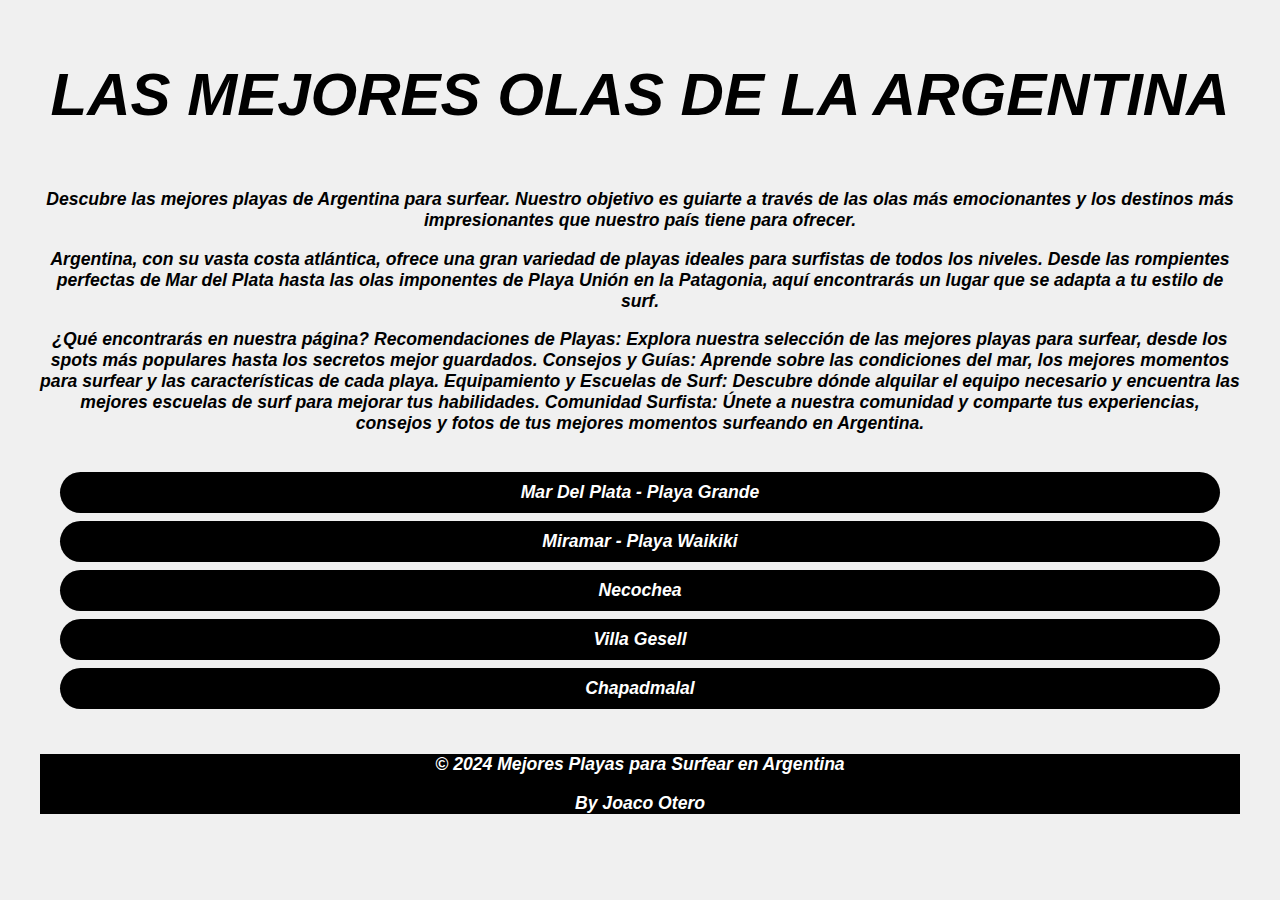
<file: index.html>
<!DOCTYPE html>
<html lang="en">
<head>
    <meta charset="UTF-8">
    <meta name="viewport" content="width=device-width, initial-scale=1.0">
    <title>Document</title>
    <link rel="stylesheet" href="stylesurf.css">
</head>
<body>
    <p class= "a"style="font-size: 60px ;" href="" >LAS MEJORES OLAS DE LA ARGENTINA</p>
    <p class="a" style="font-size: 40px;"></p>
    <p>Descubre las mejores playas de Argentina para surfear. Nuestro objetivo es guiarte a través de las olas más emocionantes y los destinos más impresionantes que nuestro país tiene para ofrecer.</p>
    <p>Argentina, con su vasta costa atlántica, ofrece una gran variedad de playas ideales para surfistas de todos los niveles. Desde las rompientes perfectas de Mar del Plata hasta las olas imponentes de Playa Unión en la Patagonia, aquí encontrarás un lugar que se adapta a tu estilo de surf.</p>
   <p>¿Qué encontrarás en nuestra página?
    Recomendaciones de Playas: Explora nuestra selección de las mejores playas para surfear, desde los spots más populares hasta los secretos mejor guardados.
    Consejos y Guías: Aprende sobre las condiciones del mar, los mejores momentos para surfear y las características de cada playa.
    Equipamiento y Escuelas de Surf: Descubre dónde alquilar el equipo necesario y encuentra las mejores escuelas de surf para mejorar tus habilidades.
    Comunidad Surfista: Únete a nuestra comunidad y comparte tus experiencias, consejos y fotos de tus mejores momentos surfeando en Argentina.</p>

    <header>
               <a href="mardelplata.html">Mar Del Plata - Playa Grande</a>
                <a href="miramar.html">Miramar - Playa Waikiki</a>
               <a href="necochea.html">Necochea</a>
                <a href="villagesell.html">Villa Gesell</a>
               <a href="Chapadmalal.html">Chapadmalal</a>
            </header>
    
        <footer>
            <p>&copy; 2024 Mejores Playas para Surfear en Argentina</p>
            <P>By Joaco Otero</P>
        </footer>
</body>
</html>
</file>
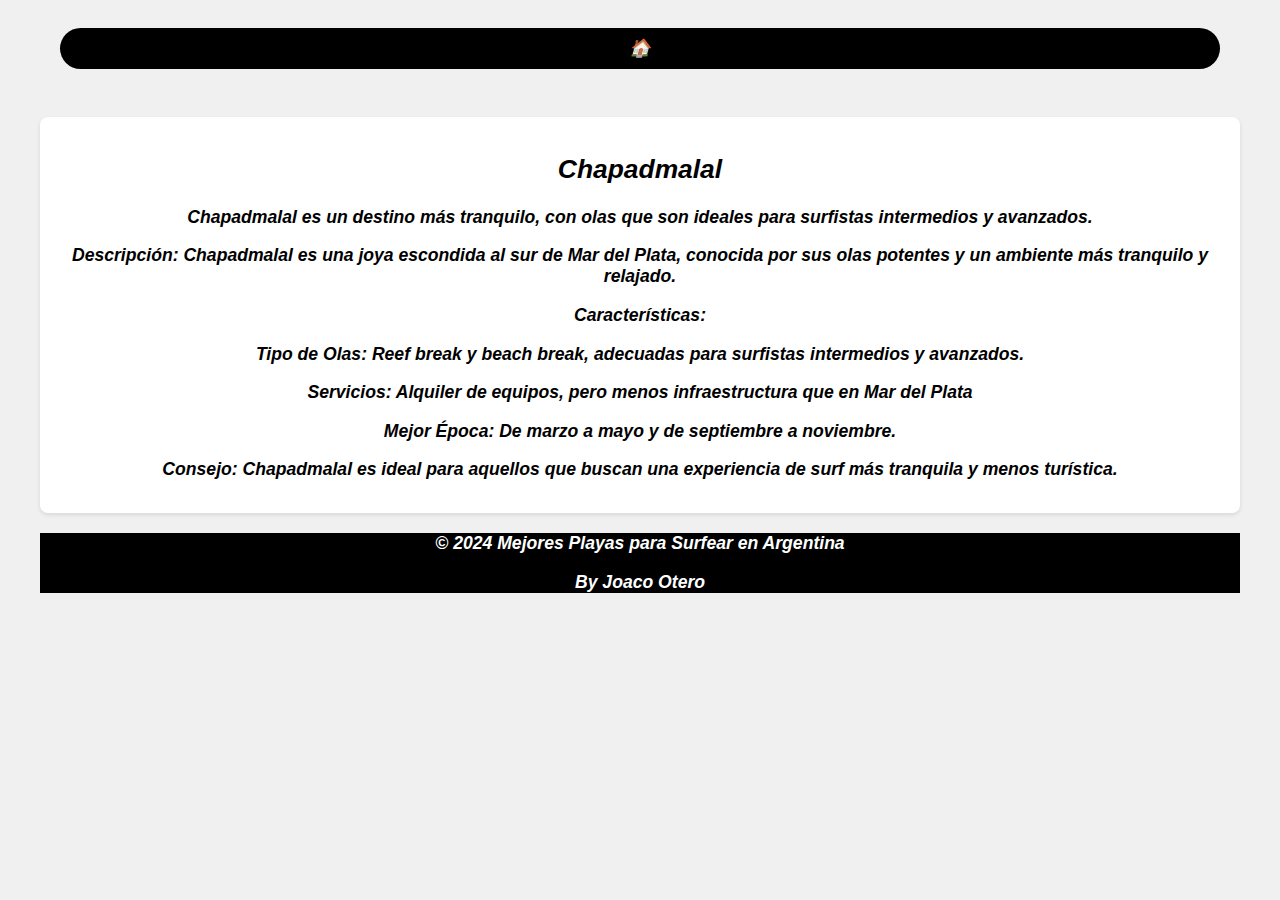
<file: Chapadmalal.html>
<!DOCTYPE html>
<html lang="en">
<head>
    <meta charset="UTF-8">
    <meta name="viewport" content="width=device-width, initial-scale=1.0">
    <title>Document</title>
    <link rel="stylesheet" href="stylesurf.css">
</head>
<body>
    <body>
        <header>
    <a href="index.html" class="surfargentina.html">🏠</a>
</header>
<section id="mar-azul">
    <h2>Chapadmalal</h2>
    <p>Chapadmalal es un destino más tranquilo, con olas que son ideales para surfistas intermedios y avanzados.</p>
    <p>Descripción: Chapadmalal es una joya escondida al sur de Mar del Plata, conocida por sus olas potentes y un ambiente más tranquilo y relajado.</p>
    <p>Características:</p>
    <p>Tipo de Olas: Reef break y beach break, adecuadas para surfistas intermedios y avanzados.</p>
    <p>Servicios: Alquiler de equipos, pero menos infraestructura que en Mar del Plata</p>
    <p>Mejor Época: De marzo a mayo y de septiembre a noviembre.</p>
    <p>Consejo: Chapadmalal es ideal para aquellos que buscan una experiencia de surf más tranquila y menos turística.</p>
</section>
<footer>
    <p>&copy; 2024 Mejores Playas para Surfear en Argentina</p>
    <P>By Joaco Otero</P>
</footer>
</file>
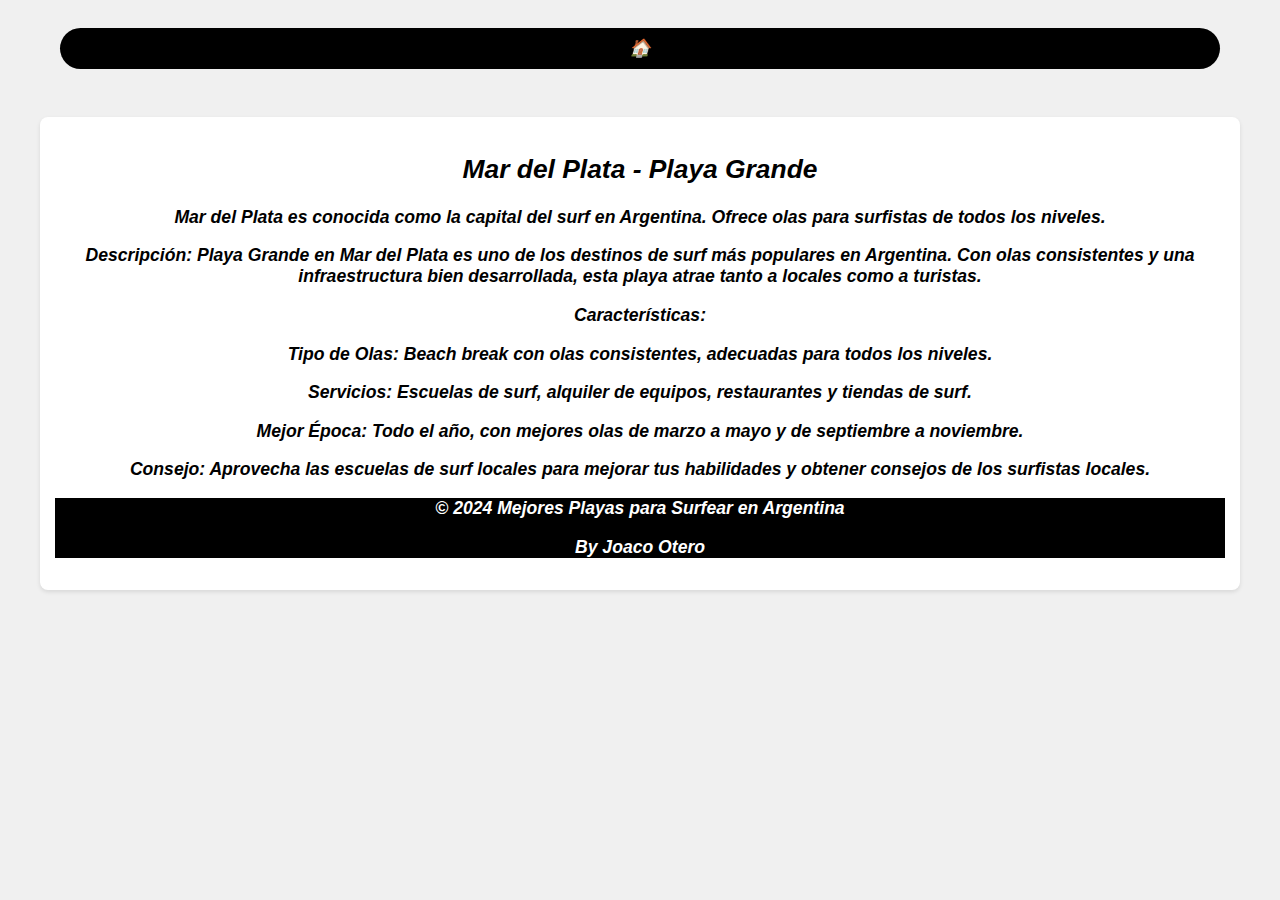
<file: mardelplata.html>
<!DOCTYPE html>
<html lang="en">
<head>
    <meta charset="UTF-8">
    <meta name="viewport" content="width=device-width, initial-scale=1.0">
    <title>Document</title>
    <link rel="stylesheet" href="stylesurf.css">
</head>
<body>
    <body>
        <header>
    <a href="index.html" class="surfargentina.html">🏠</a>
</header>
<section id="mar-del-plata">
    <h2>Mar del Plata - Playa Grande</h2>
    <p>Mar del Plata es conocida como la capital del surf en Argentina. Ofrece olas para surfistas de todos los niveles.</p>
    <p>Descripción: Playa Grande en Mar del Plata es uno de los destinos de surf más populares en Argentina. Con olas consistentes y una infraestructura bien desarrollada, esta playa atrae tanto a locales como a turistas.</p>
    <p>Características:</p>
    <p>Tipo de Olas: Beach break con olas consistentes, adecuadas para todos los niveles.</p>
    <p>Servicios: Escuelas de surf, alquiler de equipos, restaurantes y tiendas de surf.</p>
    <p>Mejor Época: Todo el año, con mejores olas de marzo a mayo y de septiembre a noviembre.</p>
    <p>Consejo: Aprovecha las escuelas de surf locales para mejorar tus habilidades y obtener consejos de los surfistas locales.</p>
    <footer>
        <p>&copy; 2024 Mejores Playas para Surfear en Argentina</p>
        <P>By Joaco Otero</P>
    </footer>
</file>
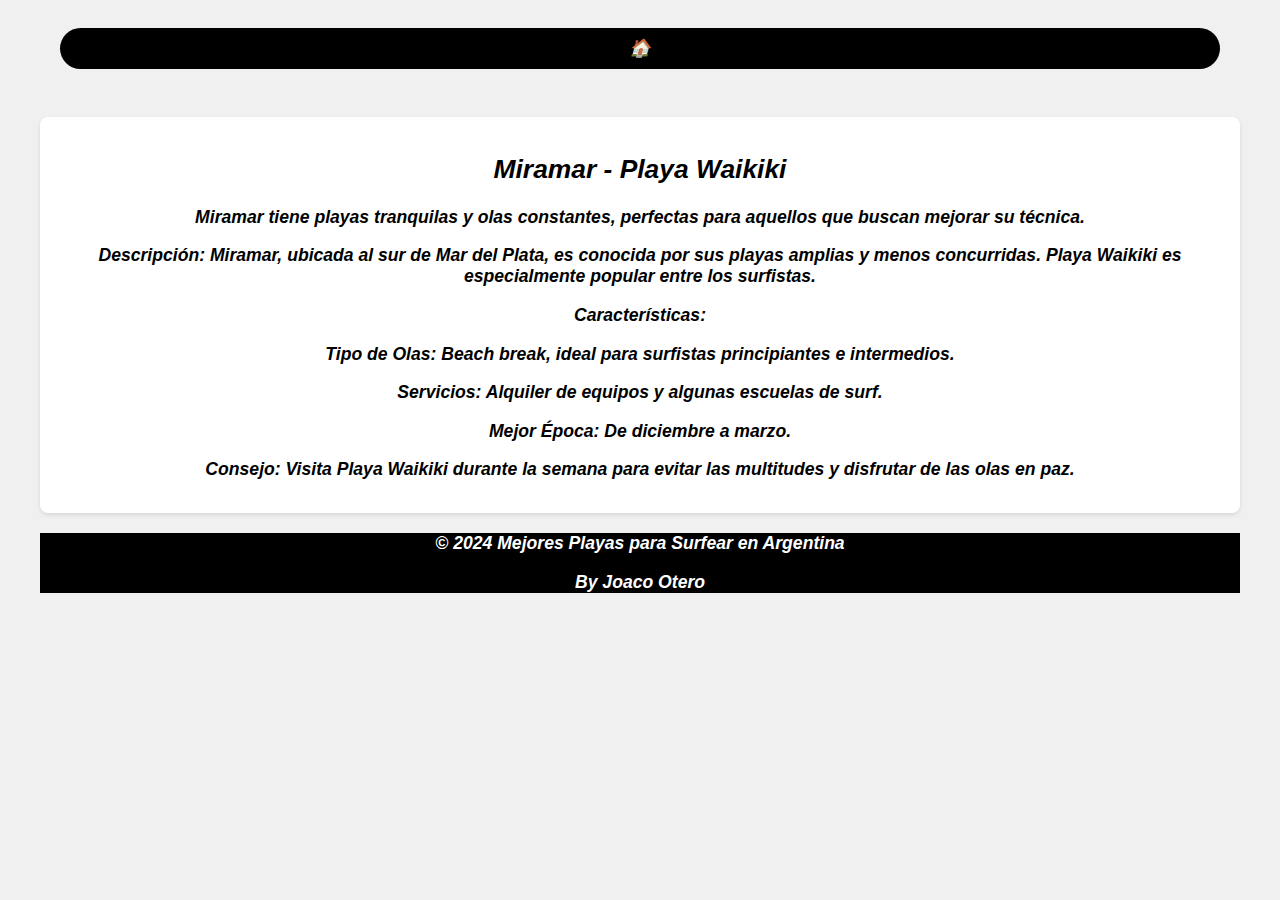
<file: miramar.html>
<!DOCTYPE html>
<html lang="en">
<head>
    <meta charset="UTF-8">
    <meta name="viewport" content="width=device-width, initial-scale=1.0">
    <title>Document</title>
    <link rel="stylesheet" href="stylesurf.css">
</head>
<body>
    <body>
        <header>
    <a href="index.html" class="surfargentina.html">🏠</a>
</header><section id="miramar">
    <h2>Miramar - Playa Waikiki</h2>
    <p>Miramar tiene playas tranquilas y olas constantes, perfectas para aquellos que buscan mejorar su técnica.</p>
    <p>Descripción: Miramar, ubicada al sur de Mar del Plata, es conocida por sus playas amplias y menos concurridas. Playa Waikiki es especialmente popular entre los surfistas.</p>
<p>Características:</p>
<p>Tipo de Olas: Beach break, ideal para surfistas principiantes e intermedios.</p>
<p>Servicios: Alquiler de equipos y algunas escuelas de surf.</p>
<p>Mejor Época: De diciembre a marzo.</p>
<p>Consejo: Visita Playa Waikiki durante la semana para evitar las multitudes y disfrutar de las olas en paz.</p>
</section>
<footer>
    <p>&copy; 2024 Mejores Playas para Surfear en Argentina</p>
    <P>By Joaco Otero</P>
</footer>
</file>
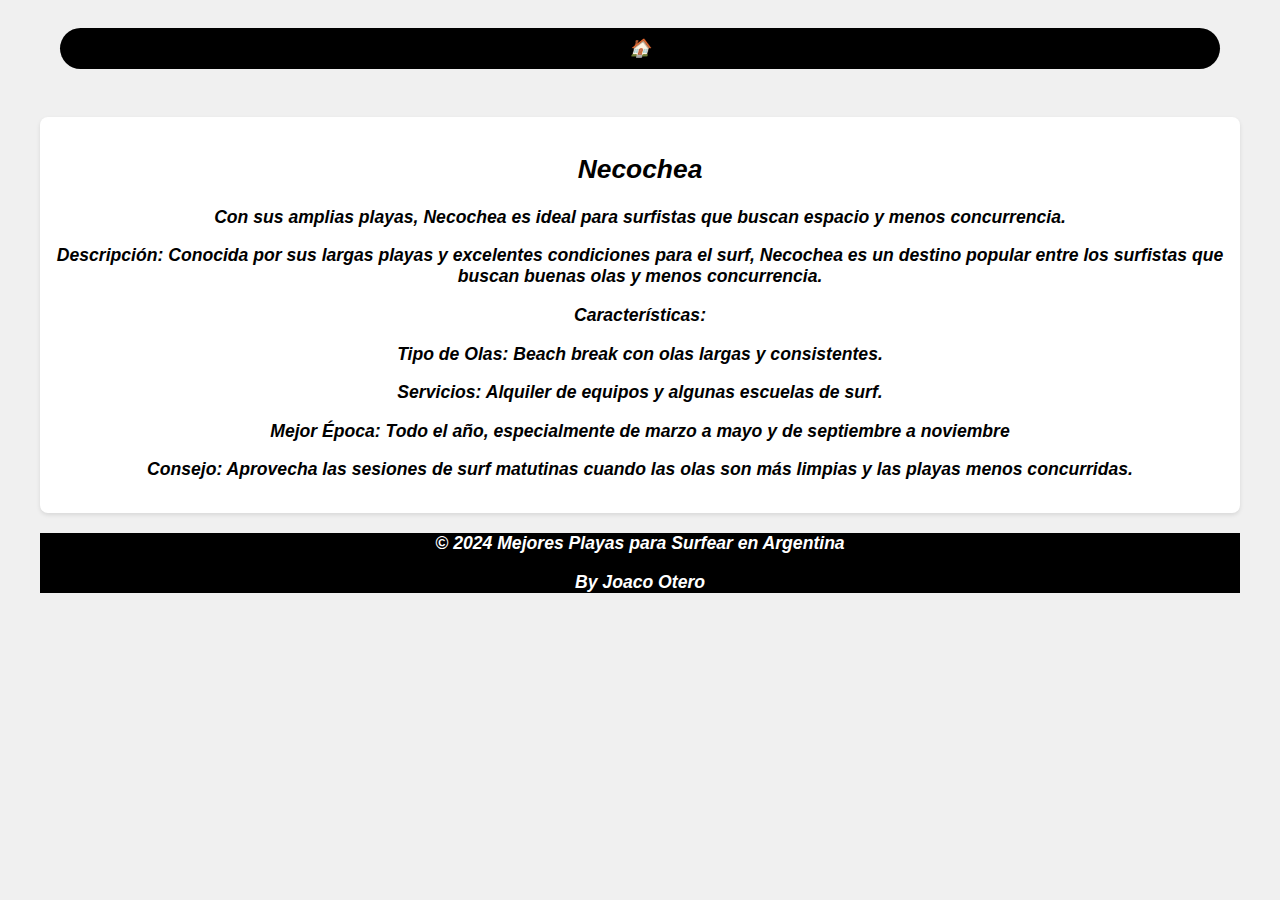
<file: necochea.html>
<!DOCTYPE html>
<html lang="en">
<head>
    <meta charset="UTF-8">
    <meta name="viewport" content="width=device-width, initial-scale=1.0">
    <title>Document</title>
    <link rel="stylesheet" href="stylesurf.css">
</head>
<body>
    <body>
        <header>
    <a href="index.html" class="surfargentina.html">🏠</a>
</header>
<section id="necochea">
    <h2>Necochea</h2>
    <p>Con sus amplias playas, Necochea es ideal para surfistas que buscan espacio y menos concurrencia.</p>
    <p>Descripción: Conocida por sus largas playas y excelentes condiciones para el surf, Necochea es un destino popular entre los surfistas que buscan buenas olas y menos concurrencia.</p>
    <p>Características:</p>
    <p>Tipo de Olas: Beach break con olas largas y consistentes.</p>
    <p>Servicios: Alquiler de equipos y algunas escuelas de surf.</p>
    <p>Mejor Época: Todo el año, especialmente de marzo a mayo y de septiembre a noviembre</p>
    <p>Consejo: Aprovecha las sesiones de surf matutinas cuando las olas son más limpias y las playas menos concurridas.</p>
</section>
<footer>
    <p>&copy; 2024 Mejores Playas para Surfear en Argentina</p>
    <P>By Joaco Otero</P>
</footer>
</file>
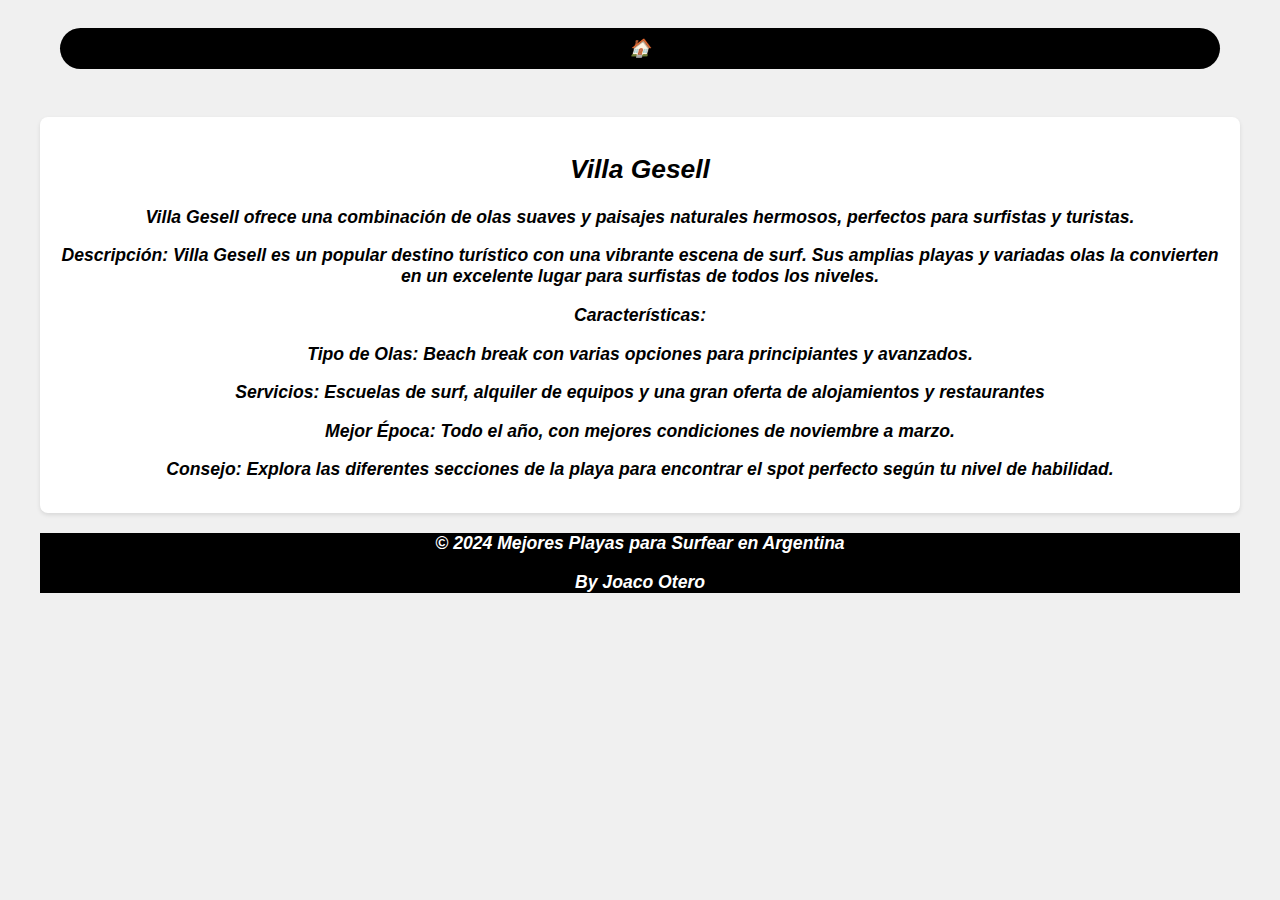
<file: villagesell.html>
<!DOCTYPE html>
<html lang="en">
<head>
    <meta charset="UTF-8">
    <meta name="viewport" content="width=device-width, initial-scale=1.0">
    <title>Document</title>
    <link rel="stylesheet" href="stylesurf.css">
</head>
<body>
    <body>
        <header>
    <a href="index.html" class="surfargentina.html">🏠</a>
</header>
<section id="villa-gesell">
    <h2>Villa Gesell</h2>
    <p>Villa Gesell ofrece una combinación de olas suaves y paisajes naturales hermosos, perfectos para surfistas y turistas.</p>
    <p>Descripción: Villa Gesell es un popular destino turístico con una vibrante escena de surf. Sus amplias playas y variadas olas la convierten en un excelente lugar para surfistas de todos los niveles.</p>
<p>Características:</p>
<p>Tipo de Olas: Beach break con varias opciones para principiantes y avanzados.</p>
<p>Servicios: Escuelas de surf, alquiler de equipos y una gran oferta de alojamientos y restaurantes</p>
<p>Mejor Época: Todo el año, con mejores condiciones de noviembre a marzo.</p>
<p>Consejo: Explora las diferentes secciones de la playa para encontrar el spot perfecto según tu nivel de habilidad.</p>
</section>
<footer>
    <p>&copy; 2024 Mejores Playas para Surfear en Argentina</p>
    <P>By Joaco Otero</P>
</footer>
</file>
<file: stylesurf.css>
body{
    background-image: url(https://media.istockphoto.com/id/143918363/es/foto/pie-alto.jpg?s=612x612&w=0&k=20&c=RChPH41W9XygEkKgOo9rYxN_qV13YF4q6oiSGM94MWs=)
    
}
body {
    text-align: center;
    font-style:oblique;
    font-family: Arial, sans-serif;
    margin-left: 40px;
    margin-right: 40px;
    padding: 0;
    background-color: #f0f0f0;             
    font-size: 1.1em;  
    background-repeat: no-repeat;
    background-size: cover;
    font-weight: bold;
}

    header {
        
        padding: 20px;
        text-align: center;
         }
         
         header a {
            margin-bottom: 8px;
            padding: 10px 20px;
            display: block; 
            color: white; 
            text-decoration: none; 
            padding: 10px 0; 
            font-size: 1.5em; 
            transition: border-color 0.3s ease, background-color 0.3s ease; 
        color: white; 
        border: none; 
        padding: 10px 20px; 
        font-size: 1em; 
        border-radius: 25px; 
        cursor: pointer; 
        font-family: 'Arial', sans-serif; 
        background-color: #000000; 
    }
    

header .home-icon {
    position: absolute;
    right: 20px;
    top: 20px;
    color: black; 
    text-decoration: none;
    font-size: 24px;
}

main {
    padding: 20px;
}

section {
    background-color: white;
    margin: 20px 0;
    padding: 15px;
    border-radius: 8px;
    box-shadow: 0 2px 4px rgba(0, 0, 0, 0.1);
}

footer {
    background-color: #000000;
    color: white;
    text-align: center;
}
</file>
